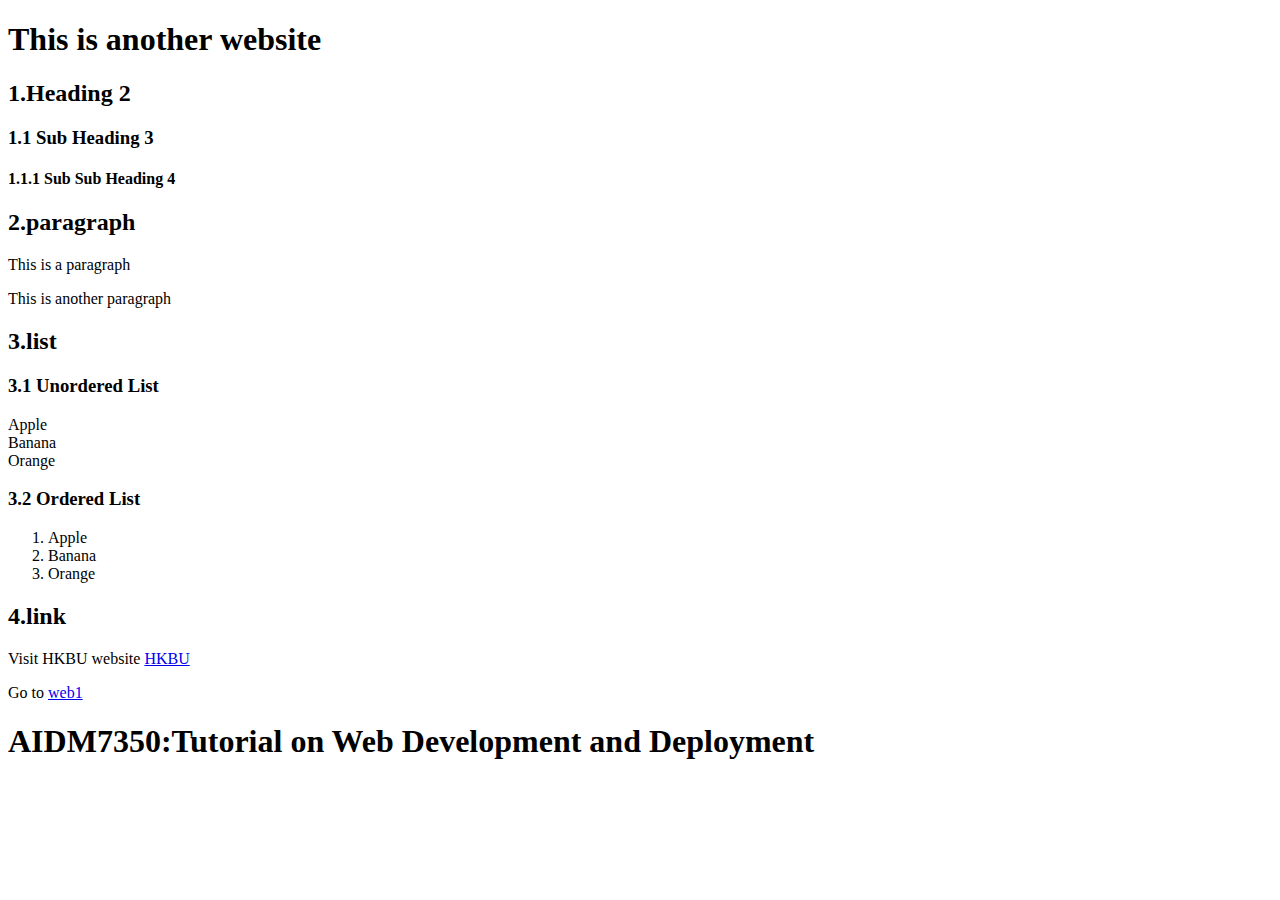
<file: web1.html>
<!DOCTYPE html>
<html>
    <head>
        <body>
            <h1>This is another website</h1>
            <h2>1.Heading 2</h2>
            <h3>1.1 Sub Heading 3</h3>
            <h4>1.1.1 Sub Sub Heading 4</h4>
            <h2>2.paragraph</h2>
            <p>This is a paragraph</p>
            <p>This is another paragraph</p>
            <h2>3.list</h2>
             <h3>3.1 Unordered List</h3>
                <u1>
                    <li>Apple </li>
                    <li>Banana</li>
                    <li>Orange</li>
                </u1>
                <h3>3.2 Ordered List</h3>
                <ol>
                    <li>Apple </li>
                    <li>Banana</li>
                    <li>Orange</li>
                </ol>
            <h2>4.link</h2>
            <p>Visit HKBU website <a href="https://www.hkbu.edu.hk">HKBU</a></p>
            <p>Go to <a href="web1.html">web1</a></p>


        </body>
    </head>
    <body>
        <!--To illustrate the usage of <h1> tag-->
        <h1>
            AIDM7350:Tutorial on Web Development and Deployment
        </h1>
    </body>
</html>
</file>
